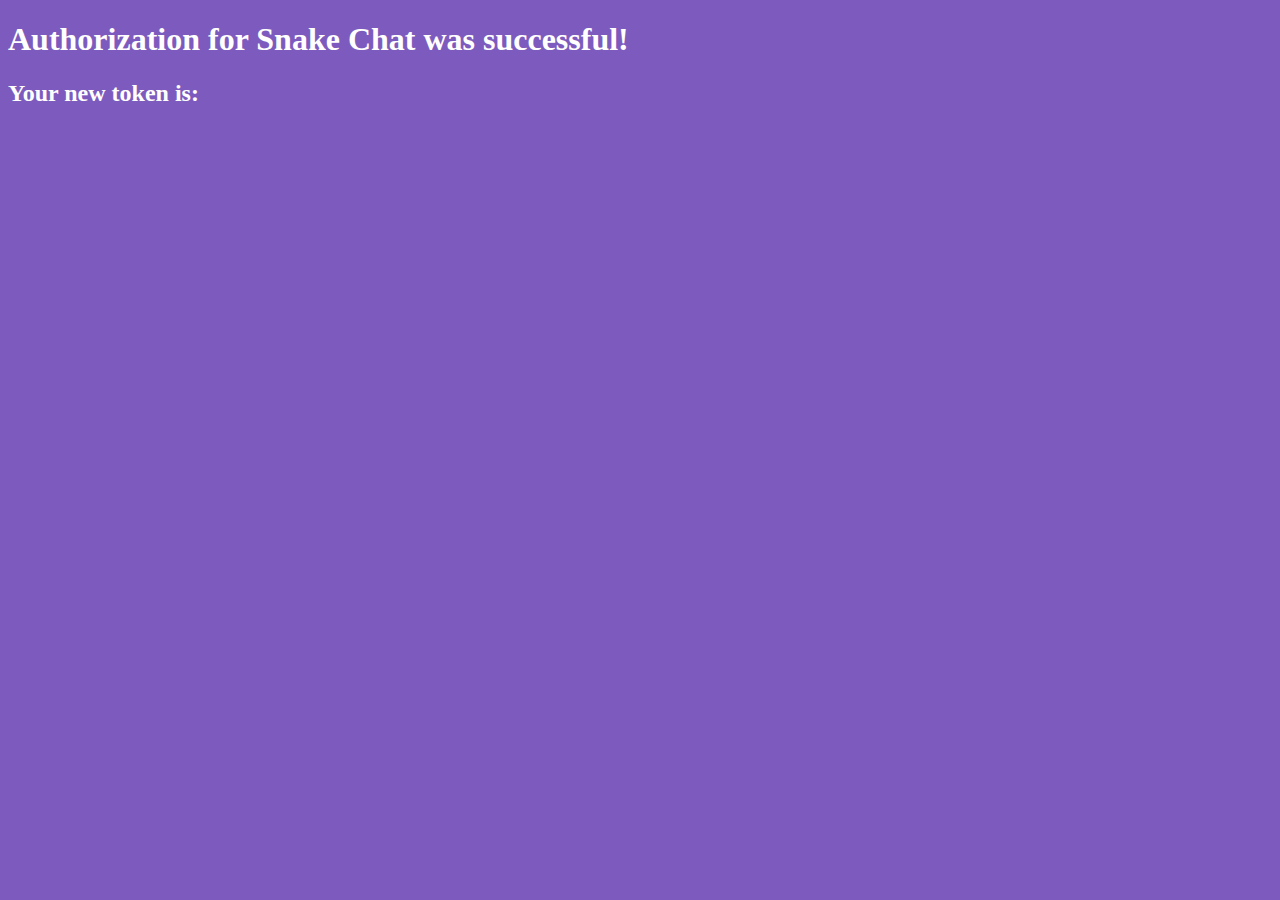
<file: web/transmit_hash.html>
<!DOCTYPE html>
<html>
<head>
	<title></title>
</head>
<body style="background-color: #7D5BBE; color:#ffffff;" onLoad="checkForToken();">
<div><h1>Authorization for Snake Chat was successful!</h1></div>
<div><h2>Your new token is:</h2></div>
<div id="token"></div>
<script type="text/javascript">

	function checkForToken(){
		var hash = document.location.hash;
		if(hash){
			var elements = hash.substring(1).split("&");
			var keyValues = [];
			elements.forEach(function (element) {
					var keyValue = element.split("=");
					keyValues[keyValue[0]] = keyValue[1];
			});
			var token = document.getElementById("token");
			var p = document.createElement('h2');
			p.innerHTML = keyValues["access_token"];
			token.appendChild(p);
			var json = JSON.stringify({
			  token: keyValues["access_token"]
			});
			sendRequest(json, '/twitch_oauth');
		}
	}

	function sendRequest(data, url){
		var xhr = new XMLHttpRequest();



		xhr.open("POST", url, true)
		xhr.setRequestHeader('Content-Type', 'application/json')

		xhr.onreadystatechange = function() {
	  if (this.readyState != XMLHttpRequest.DONE) return;

		}

		xhr.send(data);
	}

</script>
</body>
</html>
</file>
